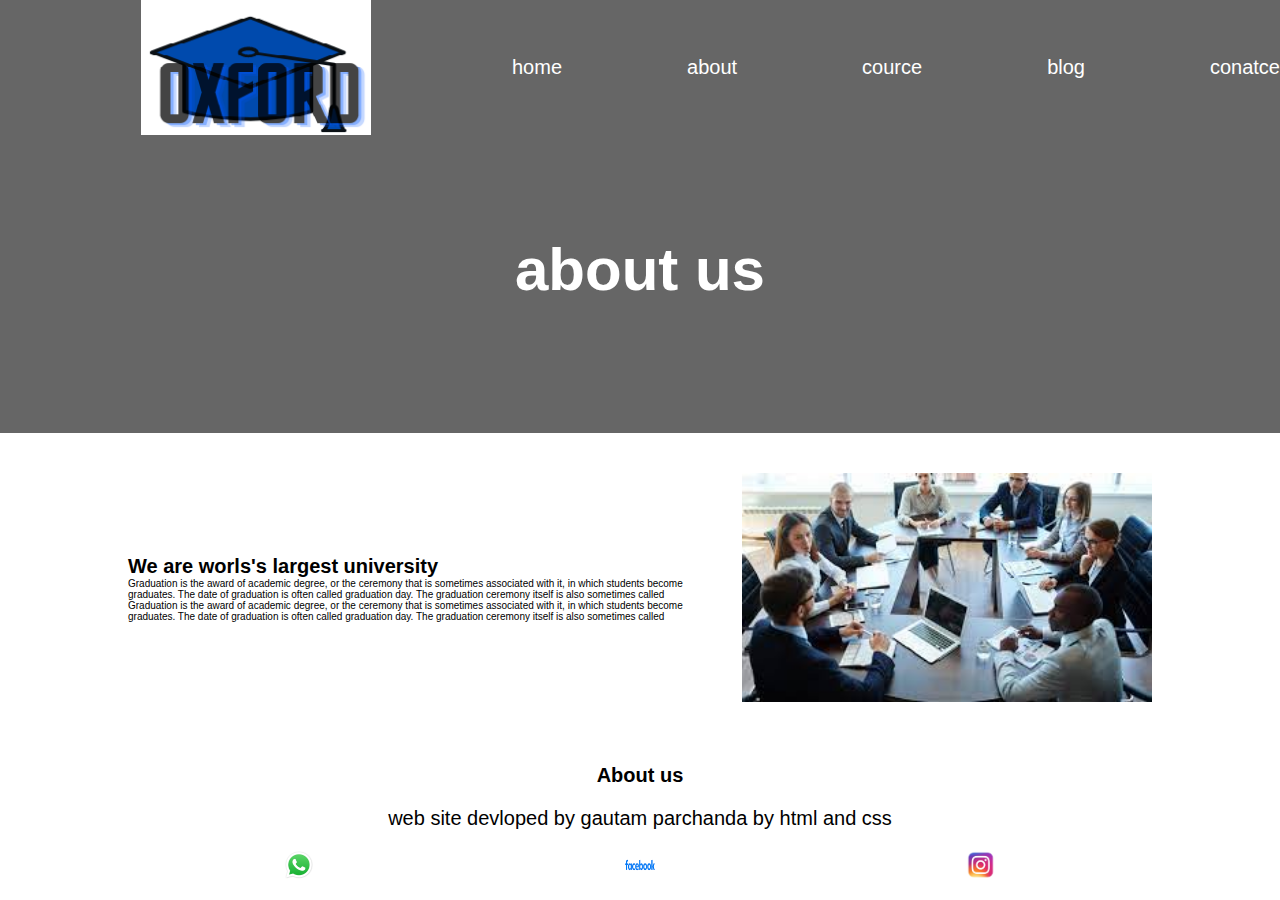
<file: aboutus.html>
<!DOCTYPE html>
<html lang="en">
<head>
    <meta charset="UTF-8">
    <meta http-equiv="X-UA-Compatible" content="IE=edge">
    <meta name="viewport" content="width=device-width, initial-scale=1.0">
    <title>about us</title>
    <style>


*{padding:0; margin:0; box-sizing:0;
    font-family: 'Poppins', sans-serif; }
 html{
     font-size:62.5%;
 }
 body{
     display:flex; flex-direction: column; height:100vh;
 }
 header{
     width:100%;
     height:50vh;
     background:rgba(0,0,0,0.6)url('https://c1.wallpaperflare.com/preview/294/960/948/university-student-graduation-photo-hats.jpg');
     background-size:cover;
     background-blend-mode:darken;
 }
nav{
    height:15vh;
    display:flex;

}
nav .logo{
    width:40%;
    text-align:center;
    
}
nav .logo img{
    height:15vh;
}
nav .menu{
    width:60%;
    display:flex; justify-content: space-between; align-items: center;
}
nav .menu a{
    color:white;
    font-size:2rem;
    text-decoration:none;
    position:relative;
}
nav .menu a::before{
    content:'';
    height:0.2rem;
    width:0%;
    top:100%;
    position:absolute;
    background:white;
    transition:all 0.5s;
}
nav .menu a:hover::before{
    width:100%;
}
section{
    
    
}
section div{ 
    width:50%;
    margin:10rem auto;
   text-align:center;
   font-size:3rem; color:white;
}


#meet{
    width:80%;
    margin:4rem auto;
    display:flex; justify-content: space-between; align-items: center;

}
#meet .lines{width:55%;}
#meet .pic{width:40%;}
#meet .pic img{width:100%;}




footer{
    margin-top:auto;
    
     }
     footer p{
         font-size:2rem;
     }
     footer div{
         width:80%;
         margin:2rem auto ;
         text-align:center;
        
         
        }
     footer .f3{
         display:flex;
         justify-content: space-around;
         
     }
     footer .f3 img{
         width:3rem;
     }


@media(max-width:800px){
    html{font-size:50%;}
    nav .logo img{width:50%;}
    
}
@media(max-width:400px){
    html{font-size:35%;}
    #meet{display:block; justify-content: center;}
    #meet .lines,.pic{width:80%;
                        margin:2rem auto;}
}
    </style>
</head>
<body>
       
<header>
    <nav>
        <div class="logo">
            <img src="images//oxford.png">
        </div>
        <div class="menu">
            <a href="index.html">home</a>
            <a href="aboutus.html">about</a>
            <a href="cources.html">cource</a>
            <a href="blog.html">blog</a>
            <a href="contact.html">conatce</a>
        </div>
    </nav>
    <section>
        <div id="sec">
        <h1>about us</h1>
        </div>
    </section>
</header>





<div id="meet">
    <div class="lines">
        <h1>We are worls's largest university</h1>
<p>  Graduation is the award of academic degree, or the ceremony that is sometimes associated with it, in which students become graduates. The date of graduation is often called graduation day. The graduation ceremony itself is also sometimes called Graduation is the award of academic degree, or the ceremony that is sometimes associated with it, in which students become graduates. The date of graduation is often called graduation day. The graduation ceremony itself is also sometimes called</p>
    </div>
    <div class="pic">
        <img src="[data-uri]">

    </div>

</div>

















<footer>
    <div class="f1">
        <h1>About us</h1>
    </div>
    <div class="f2">
        <p>web site devloped by gautam parchanda by html and css</p>
    </div>
    <div class="f3">
        <img src="images/whats.png">
        <img src="images/fb.jpg">
        <img src="images//insta.png">
    </div>
</footer>




</body>
</html>
</file>
